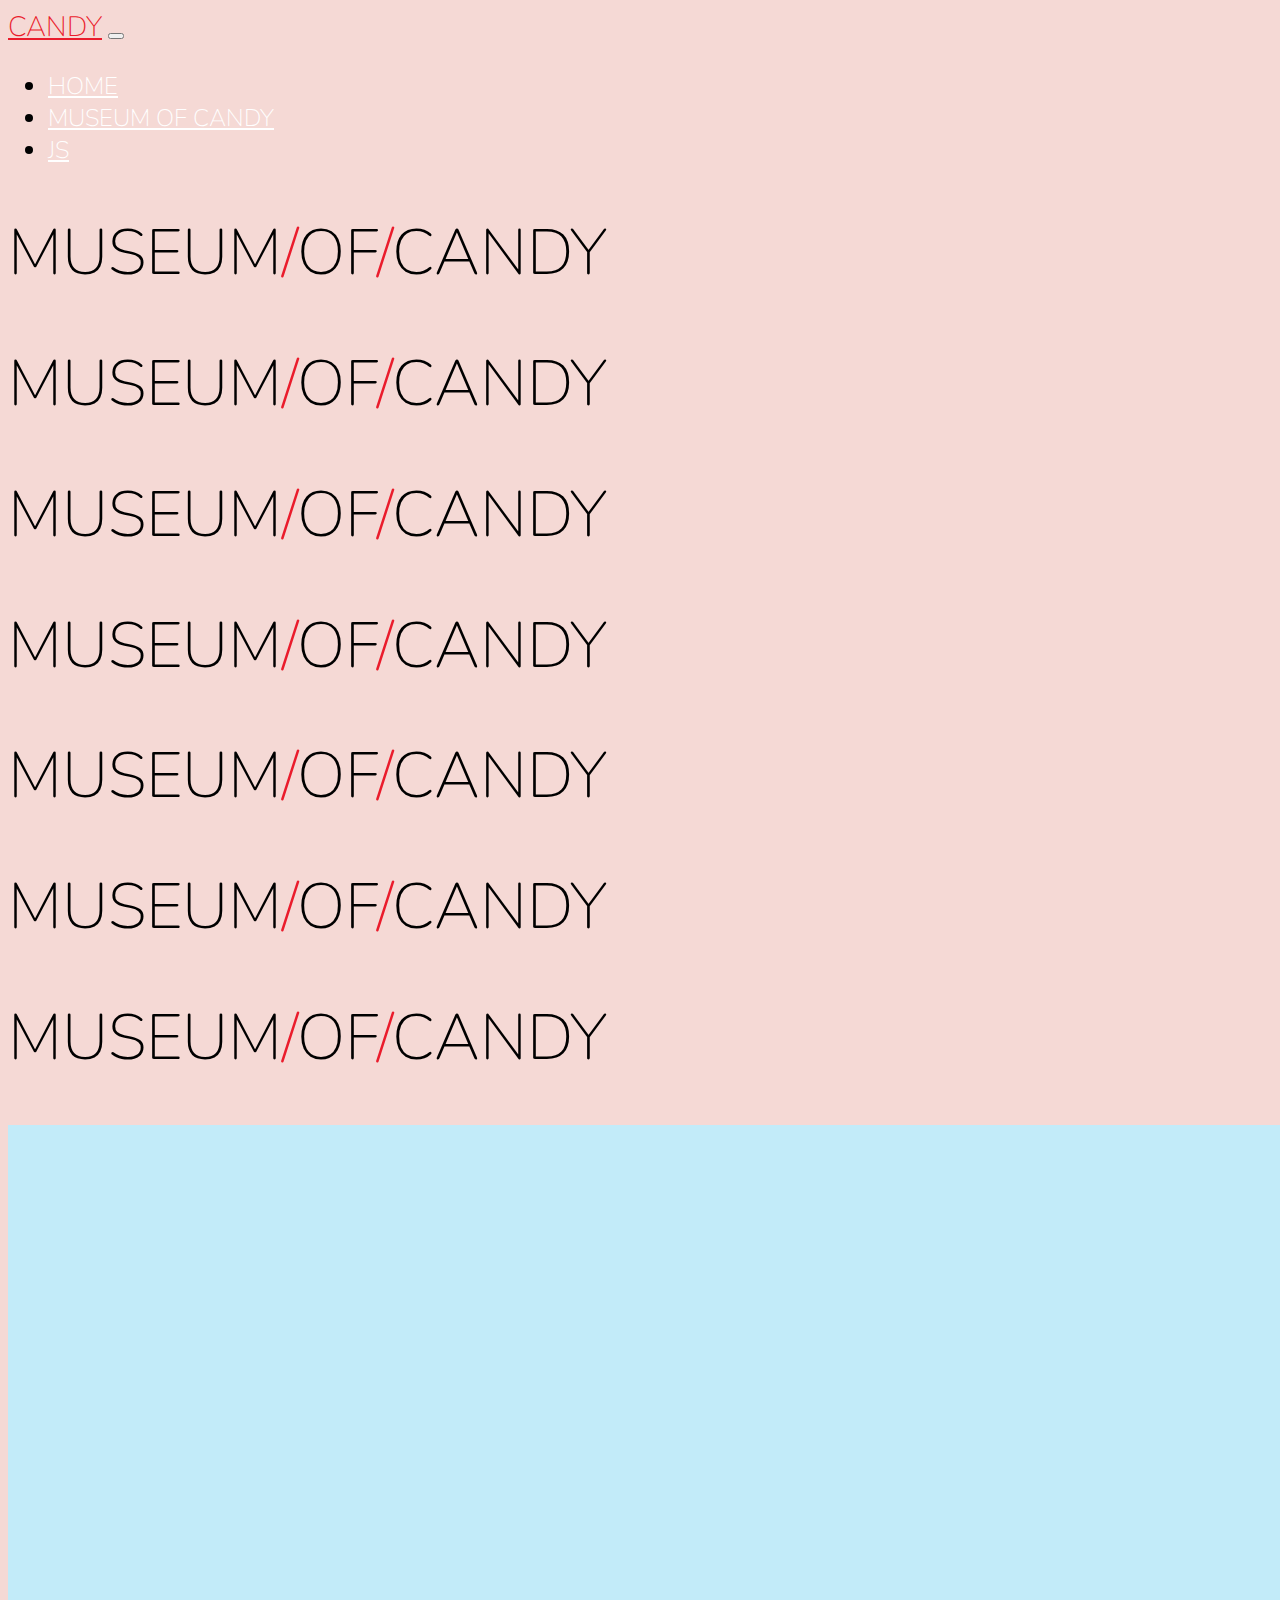
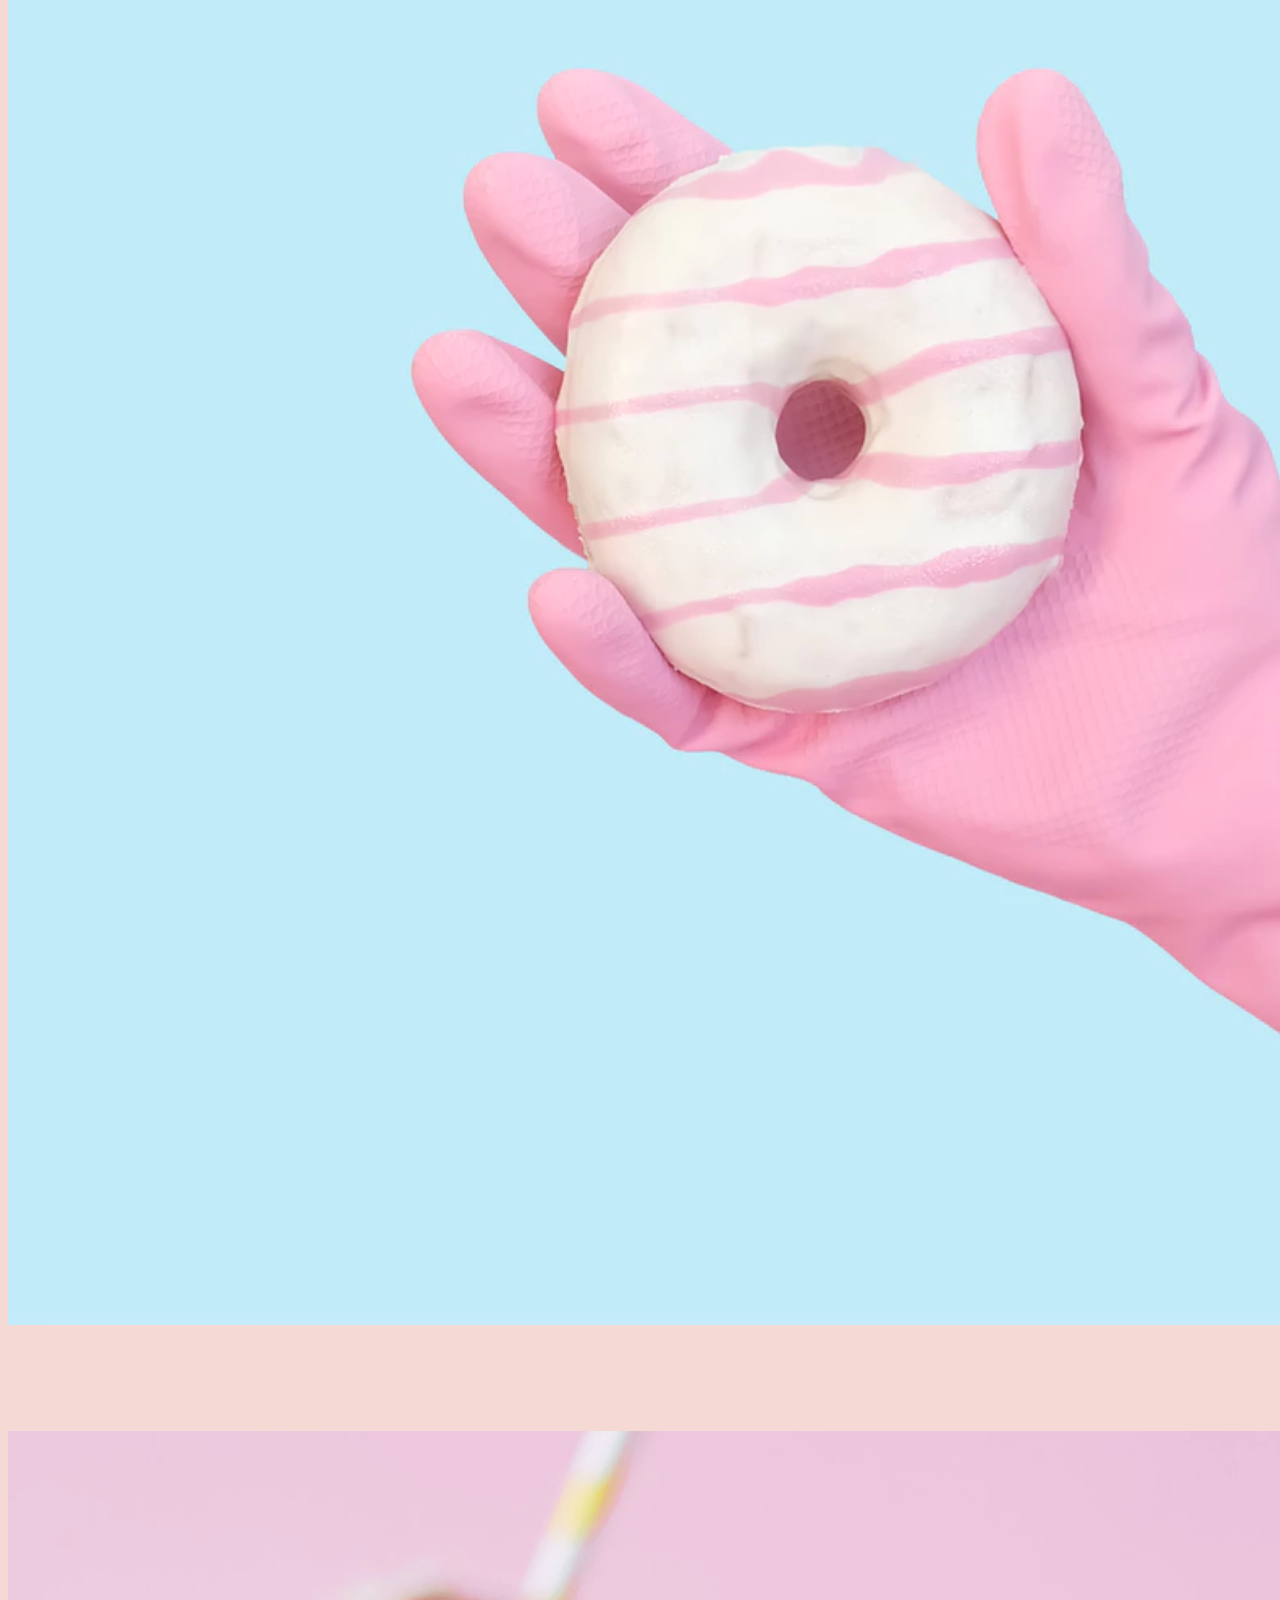
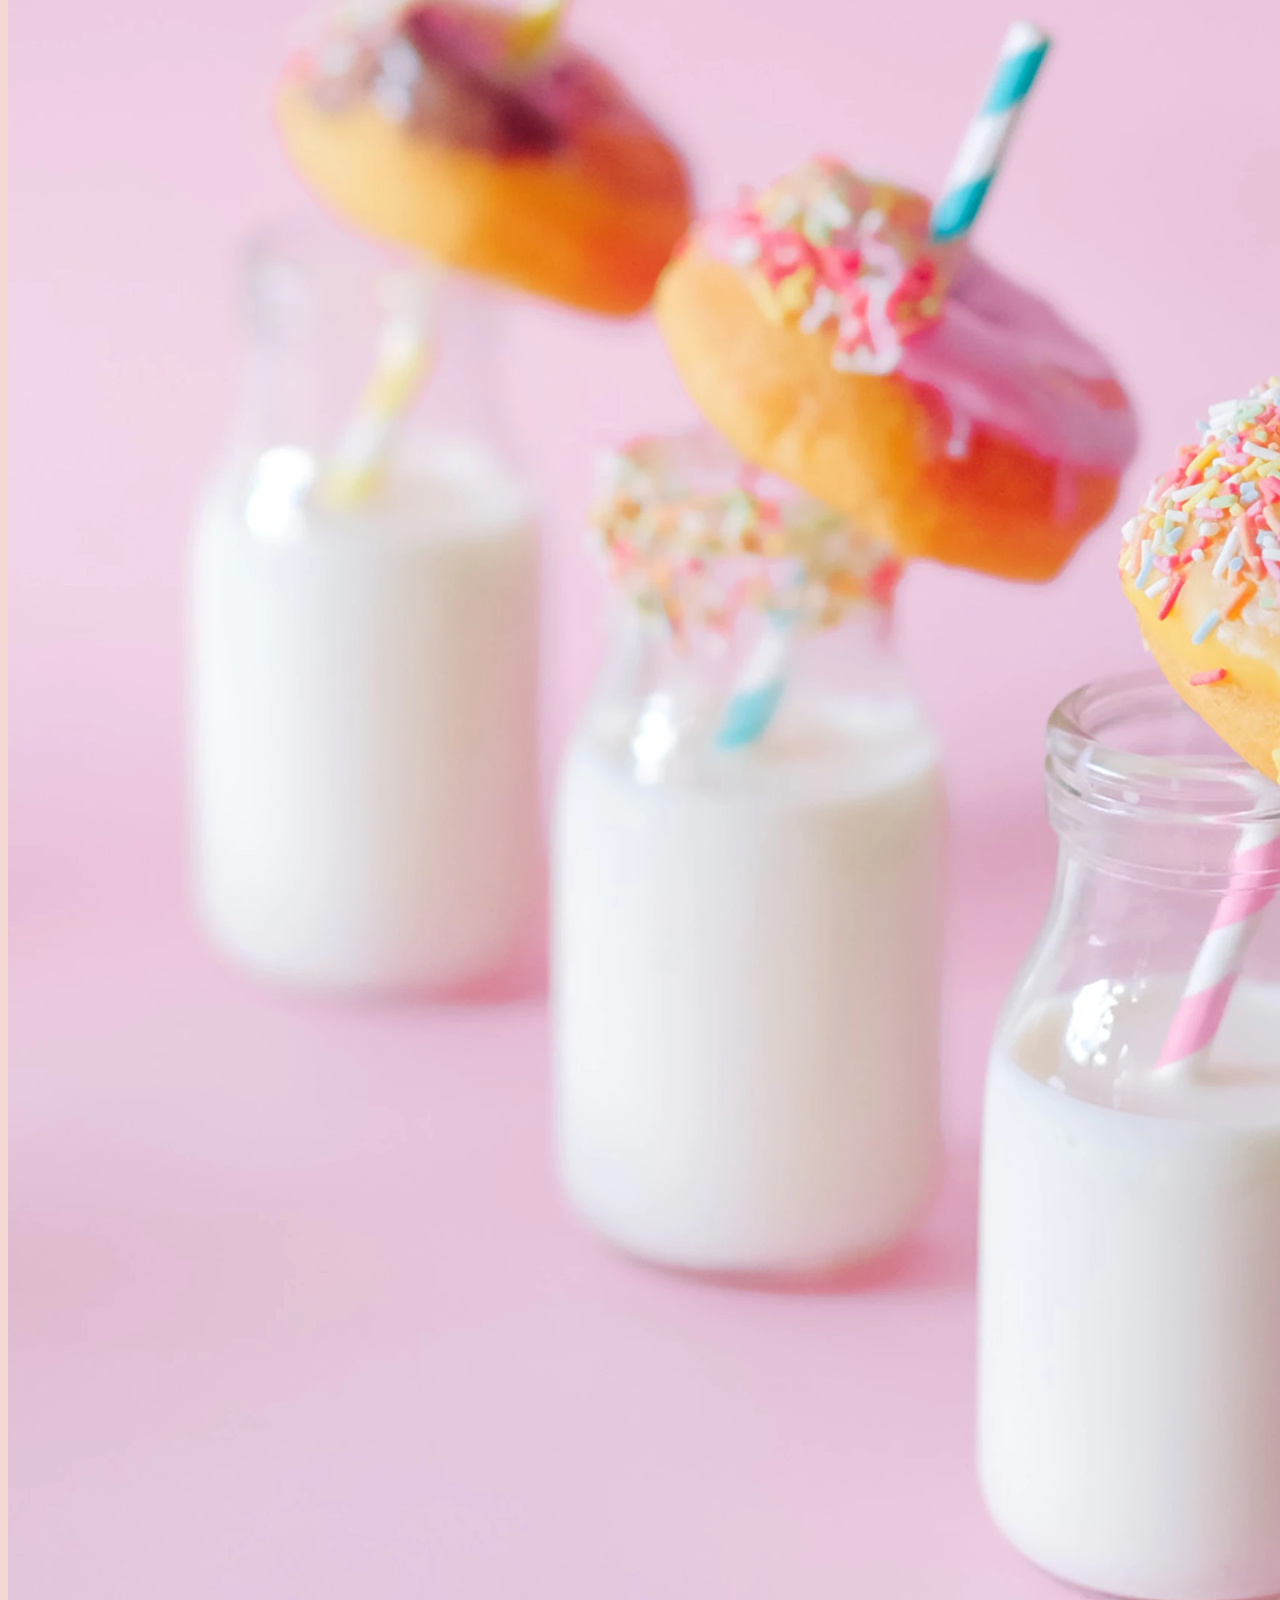
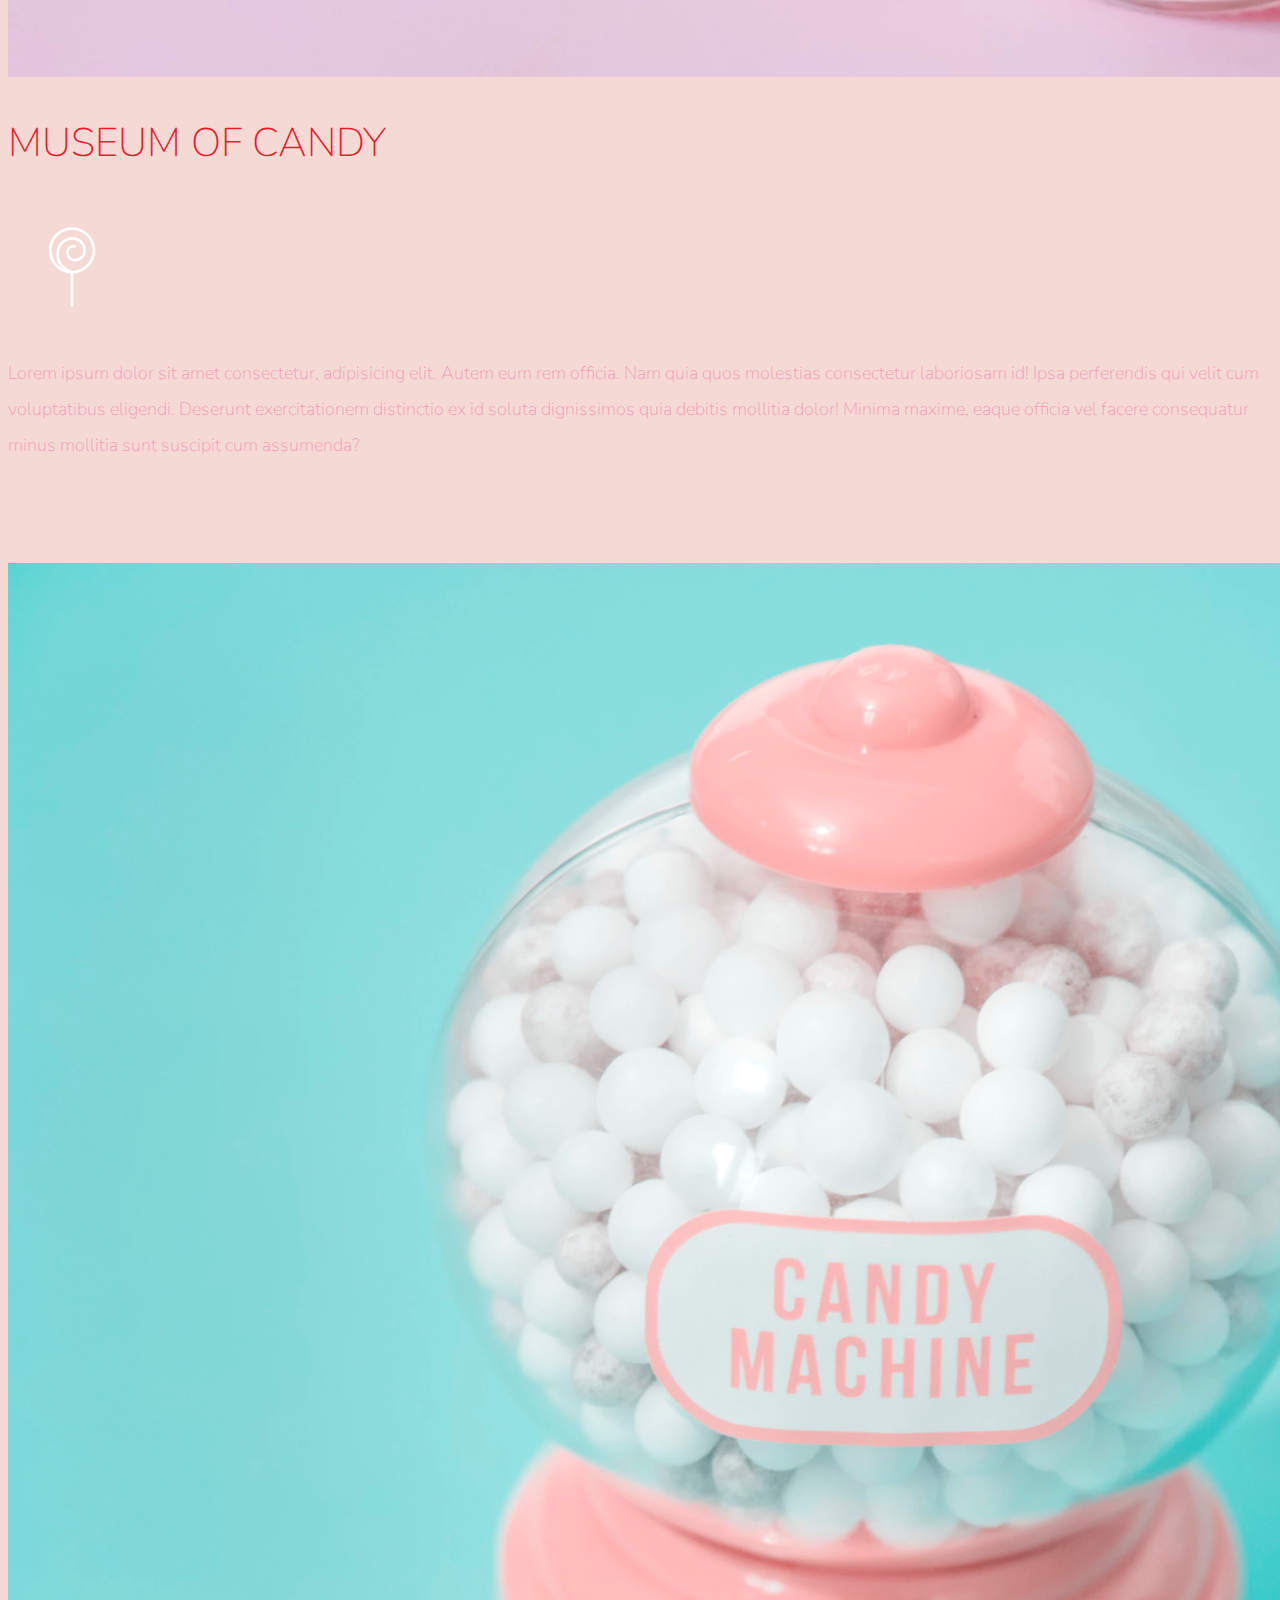
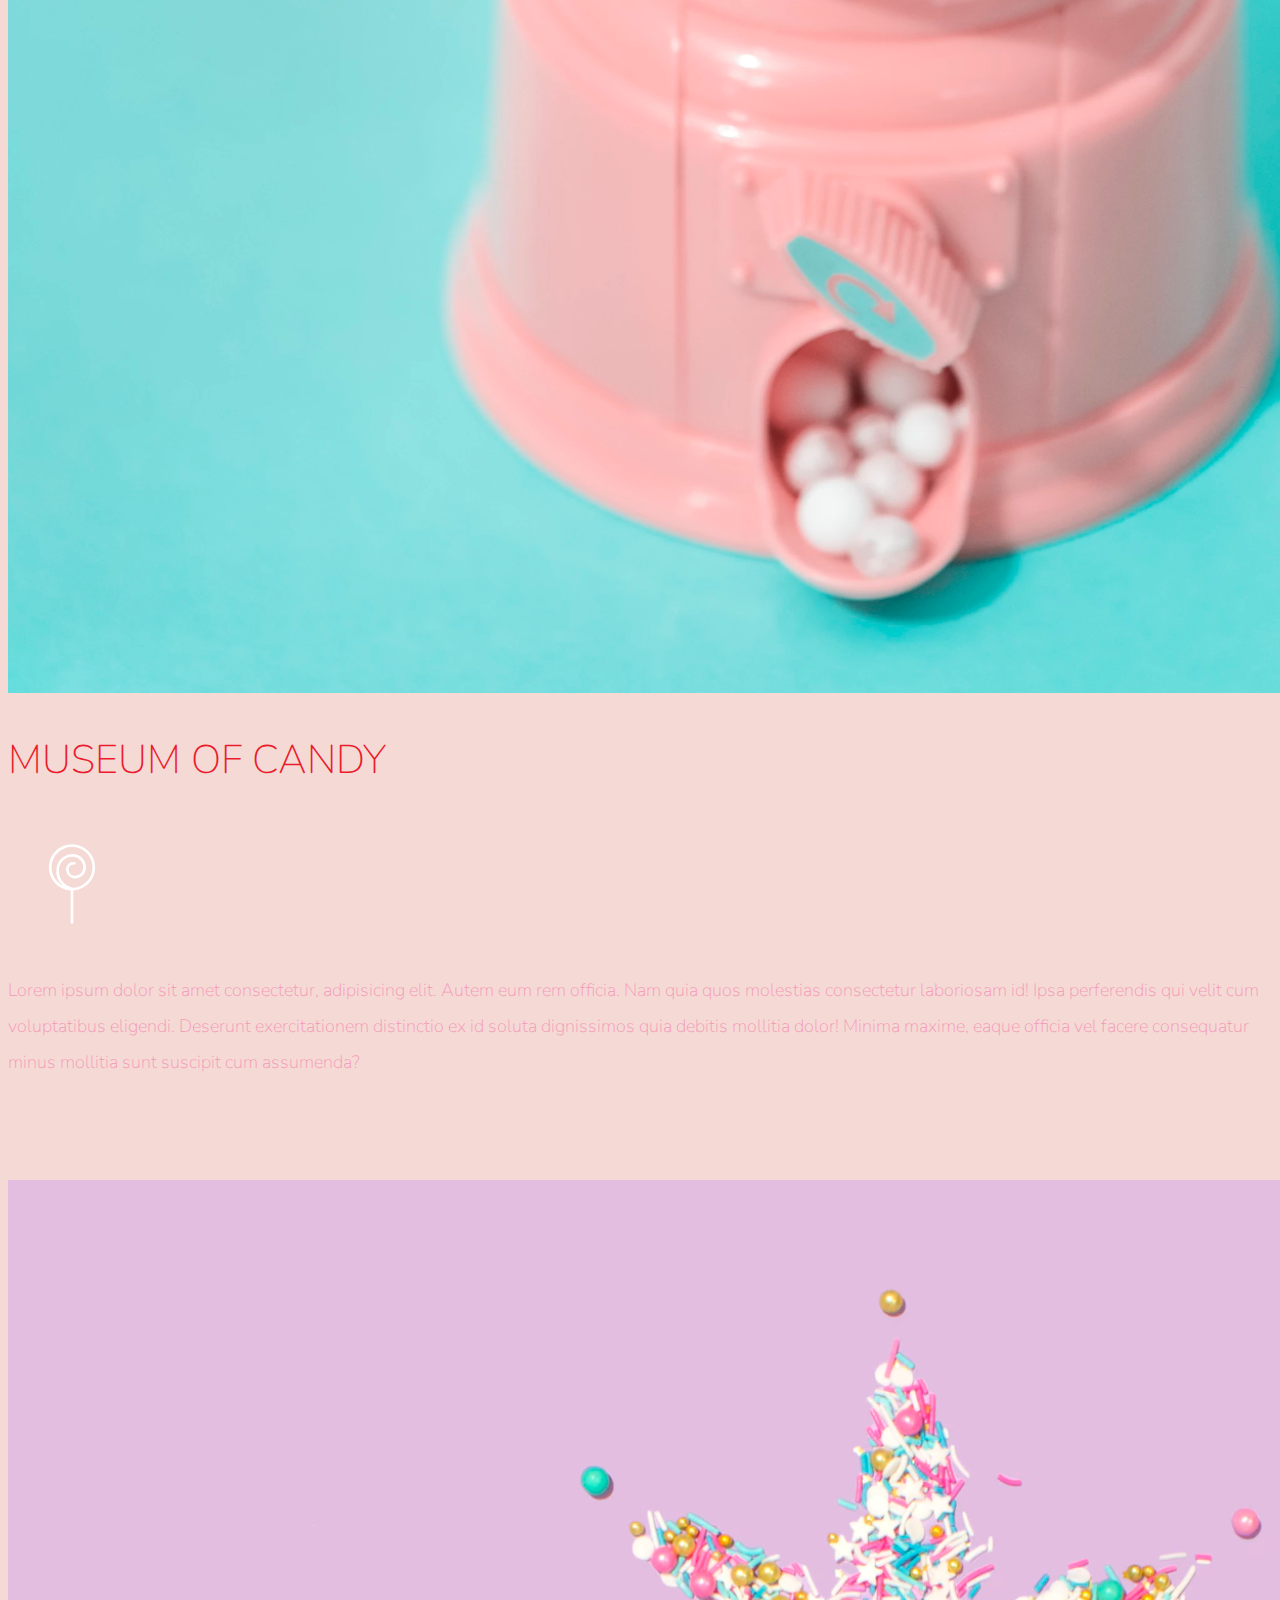
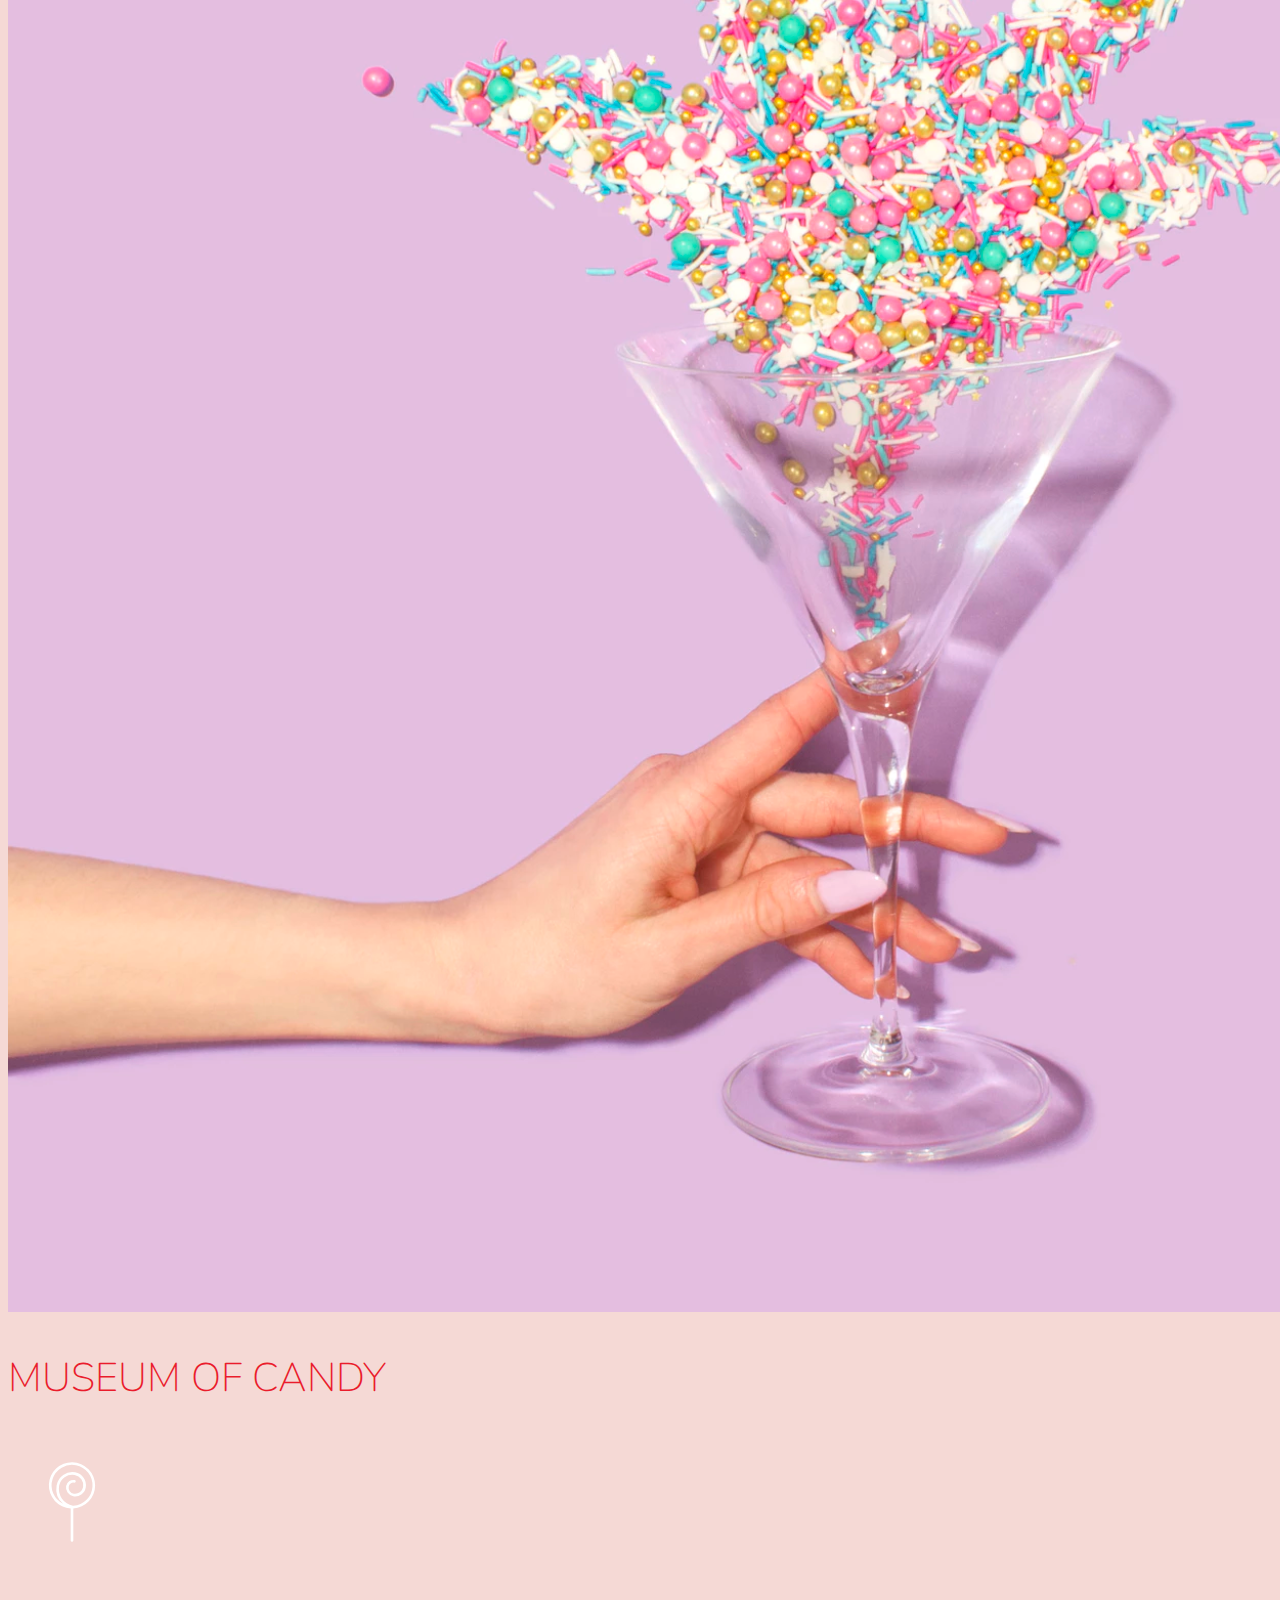
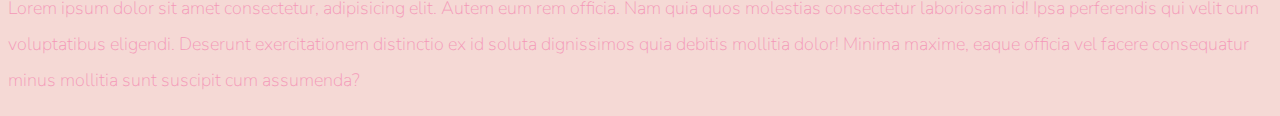
<file: museum/candy.html>
<!doctype html>
<html lang="en">
  <head>
    <!-- Required meta tags -->
    <meta charset="utf-8">
    <meta name="viewport" content="width=device-width, initial-scale=1, shrink-to-fit=no">
    
    <!-- Google Font -->
    <link href="https://fonts.googleapis.com/css?family=Nunito:200,300,400,700" rel="stylesheet">

    <!-- Bootstrap CSS -->
    <link rel="stylesheet" href="https://stackpath.bootstrapcdn.com/bootstrap/4.1.3/css/bootstrap.min.css" integrity="sha384-MCw98/SFnGE8fJT3GXwEOngsV7Zt27NXFoaoApmYm81iuXoPkFOJwJ8ERdknLPMO" crossorigin="anonymous">
    
    <!-- Custom CSS -->
    <link rel="stylesheet" href="../app.css">

    <title>Museum of Candy</title>
  </head>
  
  <body id="bodyCandy">
    <nav id="mainNavbar" class="navbar navbar-dark navbar-expand-md p-0 fixed-top">
      <a href="" class="navbar-brand ml-4 p-0">CANDY</a>
      <button class="navbar-toggler p-0" data-toggle="collapse" data-target="#navLinks" aria-label="Toggle Navigation">
        <span class="navbar-toggler-icon"></span>
      </button>
      <div class="collapse navbar-collapse p-0" id="navLinks">
        <ul class="navbar-nav">
          <li class="nav-item">
            <a href="../index.html" class="nav-link">HOME</a>
          </li>
          <li class="nav-item">
            <a href="candy.html" class="nav-link">MUSEUM OF CANDY</a>
          </li>
          <li class="nav-item">
            <a href="../javascript/dom.html" class="nav-link">JS</a>
          </li>
        </ul>
      </div>
    </nav>

    <section class="container-fluid px-0">
      <div class="row align-items-center p-0">
        <div class="col-lg-6 p-0">
          <div id="headingGroup" class="text-white text-center d-none d-lg-block mt-5">
            <h1>MUSEUM<span>/</span>OF<span>/</span>CANDY</h1>
            <h1>MUSEUM<span>/</span>OF<span>/</span>CANDY</h1>
            <h1>MUSEUM<span>/</span>OF<span>/</span>CANDY</h1>
            <h1>MUSEUM<span>/</span>OF<span>/</span>CANDY</h1>
            <h1>MUSEUM<span>/</span>OF<span>/</span>CANDY</h1>
            <h1>MUSEUM<span>/</span>OF<span>/</span>CANDY</h1>
            <h1>MUSEUM<span>/</span>OF<span>/</span>CANDY</h1>
          </div>
        </div>
        <div class="col-lg-6 p-0">
          <img class="img-fluid" src="imgs/hand2.png" alt="">
        </div>
      </div>
    </section>

    <section class="container-fluid px-0">
      <div class="row align-items-center content">
        <div class="col-md-6 order-2 order-md-1 p-0">
          <img class="img-fluid" src="imgs/milk.png" alt="">
        </div>
        <div class="col-md-6 text-center order-1 order-md-2 p-0">
          <div class="row justify-content-center">
            <div class="col-10 col-lg-8 blurb mb-5 mb-md-0">
              <h2>MUSEUM OF CANDY</h2>
              <img src="imgs/lolli_icon.png" alt="" class="d-none d-lg-inline">
              <p class="lead">
                Lorem ipsum dolor sit amet consectetur, adipisicing elit. Autem eum rem officia. Nam quia quos molestias consectetur laboriosam id! Ipsa perferendis qui velit cum voluptatibus eligendi. Deserunt exercitationem distinctio ex id soluta dignissimos quia debitis mollitia dolor! Minima maxime, eaque officia vel facere consequatur minus mollitia sunt suscipit cum assumenda?
              </p>              
            </div> 
          </div>             
        </div>
      </div>

      <div class="row align-items-center content">
          <div class="col-md-6 order-1 order-md-2 p-0">
            <img class="img-fluid" src="imgs/gumball.png" alt="">
          </div>
          <div class="col-md-6 text-center order-2 order-md-1 m-0">
            <div class="row justify-content-center blurb mb-5 mb-md-0">
              <div class="col-10 col-lg-8">
                <h2>MUSEUM OF CANDY</h2>
                <img src="imgs/lolli_icon.png" alt="" class="d-none d-lg-inline">
                <p class="lead">
                  Lorem ipsum dolor sit amet consectetur, adipisicing elit. Autem eum rem officia. Nam quia quos molestias consectetur laboriosam id! Ipsa perferendis qui velit cum voluptatibus eligendi. Deserunt exercitationem distinctio ex id soluta dignissimos quia debitis mollitia dolor! Minima maxime, eaque officia vel facere consequatur minus mollitia sunt suscipit cum assumenda?
                </p>              
              </div>            
            </div>
          </div>
        </div>
      </div>

      <div class="row align-items-center content">
          <div class="col-md-6 order-2 order-md-1 p-0">
            <img class="img-fluid" src="imgs/sprinkles.png" alt="">
          </div>
          <div class="col-md-6 text-center order-1 order-md-2 p-0">
            <div class="row justify-content-center blurb mb-5 mb-md-0">
              <div class="col-10 col-lg-8">
                <h2>MUSEUM OF CANDY</h2>
                <img src="imgs/lolli_icon.png" alt="" class="d-none d-lg-inline">
                <p class="lead">
                  Lorem ipsum dolor sit amet consectetur, adipisicing elit. Autem eum rem officia. Nam quia quos molestias consectetur laboriosam id! Ipsa perferendis qui velit cum voluptatibus eligendi. Deserunt exercitationem distinctio ex id soluta dignissimos quia debitis mollitia dolor! Minima maxime, eaque officia vel facere consequatur minus mollitia sunt suscipit cum assumenda?
                </p>              
              </div> 
            </div>             
          </div>
        </div>
    </section>
    <!-- Optional JavaScript -->
    <!-- jQuery first, then Popper.js, then Bootstrap JS -->
    <script src="https://code.jquery.com/jquery-3.3.1.slim.min.js" integrity="sha384-q8i/X+965DzO0rT7abK41JStQIAqVgRVzpbzo5smXKp4YfRvH+8abtTE1Pi6jizo" crossorigin="anonymous"></script>
    <script src="https://cdnjs.cloudflare.com/ajax/libs/popper.js/1.14.3/umd/popper.min.js" integrity="sha384-ZMP7rVo3mIykV+2+9J3UJ46jBk0WLaUAdn689aCwoqbBJiSnjAK/l8WvCWPIPm49" crossorigin="anonymous"></script>
    <script src="https://stackpath.bootstrapcdn.com/bootstrap/4.1.3/js/bootstrap.min.js" integrity="sha384-ChfqqxuZUCnJSK3+MXmPNIyE6ZbWh2IMqE241rYiqJxyMiZ6OW/JmZQ5stwEULTy" crossorigin="anonymous"></script>
    
    <script>
      $(function(){
        $(document).scroll(function(){
          var $nav = $("#mainNavbar");
          $nav.toggleClass("scrolled", $(this).scrollTop() > $nav.height());
        })
      });
    </script>
  </body>
</html>
</file>
<file: app.css>
body {
    font-family: "Nunito", san-serif;
}

#mainNavbar {
    font-size: 1.5rem;
    font-weight: 100;
}

#mainNavbar .navbar-brand {
    font-size: 1.75rem;
    color: #ea1c2c;
}

#mainNavbar .nav-link {
    color: #ffffff;
}

#mainNavbar .nav-link:hover {
    color: #ea1c2c;
}

#headingGroup h1 {
    font-weight: 100;
    font-size: 4rem;
}

#headingGroup span{
    color: #ea1c2c;
}

.blurb h2 {
    color: #ea1c2c;
    font-weight: 100;
    font-size: 2.5rem;
}

.blurb p {
    color: #f498b8;
    font-weight: 100;
    font-size: 1.125rem;
    line-height: 2;
}

.content {
    margin-top: 100px;
}

/* MAIN */
#header {
    background: url("imgs/header.jpeg") center center / cover no-repeat;
}

/* MUSEUM OF CANDY */
#bodyCandy {
    background: #f5d9d5;
}

/* JS */
#bodyJS {
    background: #cecece;
}

.big {
    font-size: 2rem;
    color: orangered;
    border: 5px solid red;
}

#dogImage {
    height: 300px;
    margin: 40px 0;
}

/* Navbar JS Effect */
.navbar {
    background: transparent;
    transition: background 600ms;
}

.navbar.scrolled {
    background: rgba(222, 192, 222, .85);
    transition: background 600ms;
}

/* MEDIA QUERIES */
@media (max-width: 1250px) {
    #headingGroup h1 {
        font-size: 3rem;
    }
}
</file>
